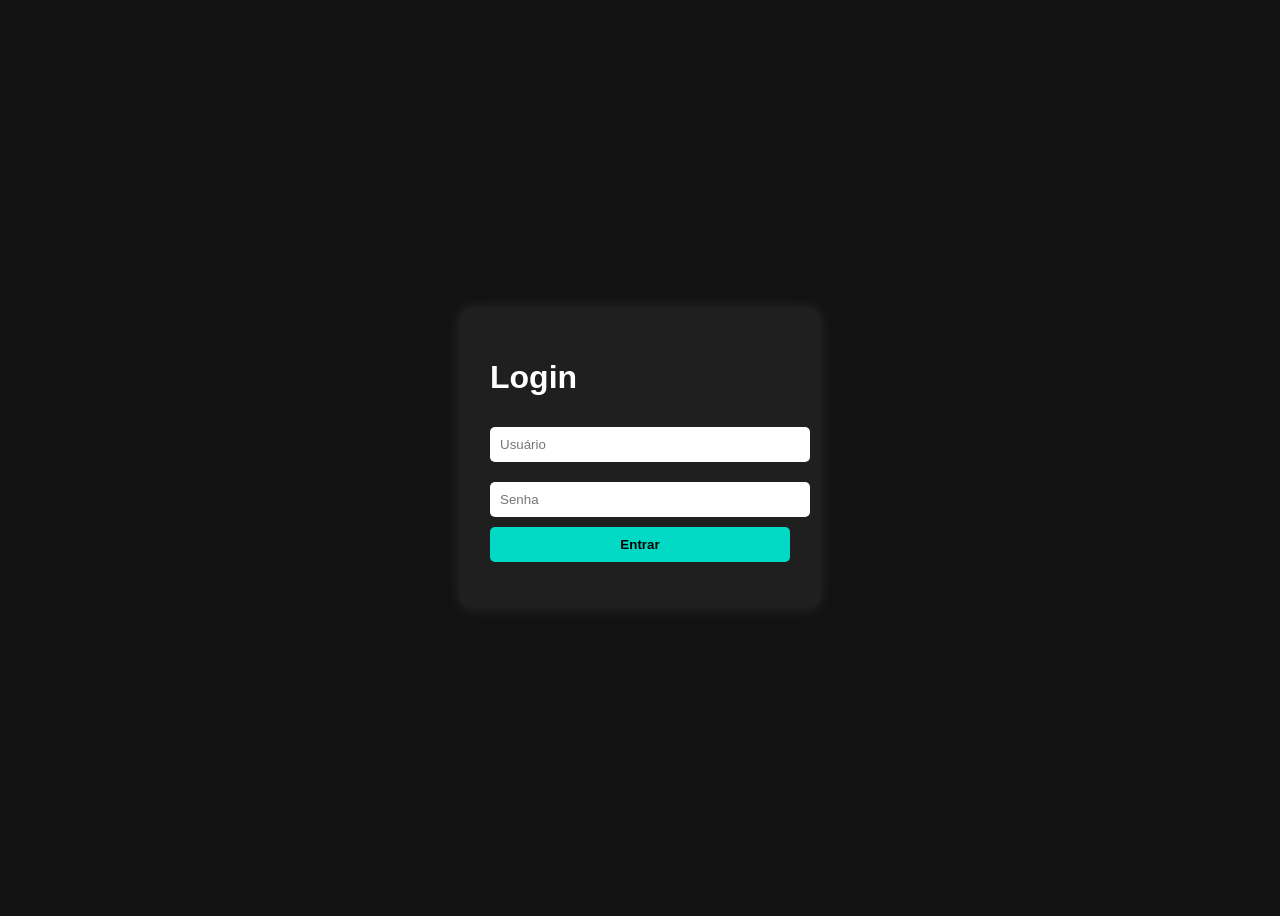
<file: index.html>
<!DOCTYPE html> 
<html lang="pt-br"> 
<head> 
  <meta charset="UTF-8"> 
  <meta name="viewport" content="width=device-width, initial-
scale=1.0"> 
  <title>Tela de Login</title> 
  <link rel="stylesheet" href="style.css"> 
</head> 
<body> 
  <div class="login-container"> 
    <h1>Login</h1> 
    <form id="loginForm"> 
        <input type="text" id="usuario" placeholder="Usuário"> 
        <input type="password" id="senha" placeholder="Senha"> 
        <button type="submit">Entrar</button>  
      <p id="mensagem"></p> 
    </form> 
  </div> 
  <script src="script.js"></script> 
</body> 
</html>
</file>
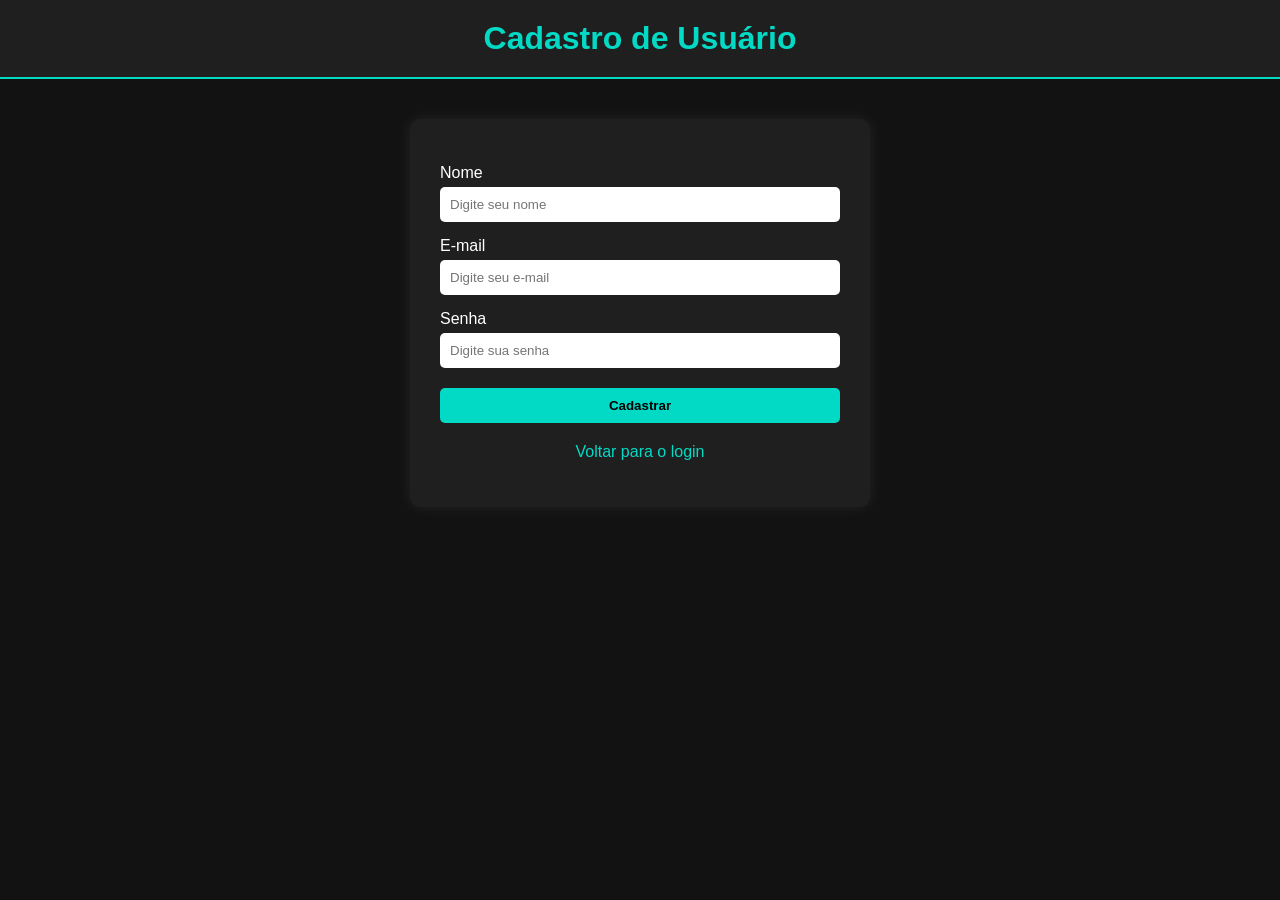
<file: cadastro.html>
<!DOCTYPE html>
<html lang="pt-BR">
<head>
  <meta charset="UTF-8">
  <meta name="viewport" content="width=device-width, initial-scale=1.0">
  <title>Cadastro de Usuário</title>
  <style>
    body {
      margin: 0;
      font-family: Arial, sans-serif;
      background-color: #121212;
      color: #ffffff;
    }

    header {
      background-color: #1f1f1f;
      padding: 20px;
      text-align: center;
      border-bottom: 2px solid #03dac6;
    }

    header h1 {
      margin: 0;
      color: #03dac6;
    }

    main {
      max-width: 400px;
      margin: 40px auto;
      background-color: #1f1f1f;
      padding: 30px;
      border-radius: 10px;
      box-shadow: 0 0 15px rgba(255, 255, 255, 0.08);
    }

    label {
      display: block;
      margin-top: 15px;
      margin-bottom: 5px;
    }

    input {
      width: 100%;
      padding: 10px;
      border: none;
      border-radius: 5px;
      box-sizing: border-box;
    }

    button {
      width: 100%;
      margin-top: 20px;
      padding: 10px;
      background-color: #03dac6;
      color: #000000;
      border: none;
      border-radius: 5px;
      font-weight: bold;
      cursor: pointer;
    }

    button:hover {
      background-color: #00bfa5;
    }

    p {
      text-align: center;
      margin-top: 20px;
    }

    a {
      color: #03dac6;
      text-decoration: none;
    }
  </style>
</head>
<body>
  <header>
    <h1>Cadastro de Usuário</h1>
  </header>

  <main>
    <form>
      <label for="nome">Nome</label>
      <input type="text" id="nome" placeholder="Digite seu nome">

      <label for="email">E-mail</label>
      <input type="email" id="email" placeholder="Digite seu e-mail">

      <label for="senha">Senha</label>
      <input type="password" id="senha" placeholder="Digite sua senha">

      <button type="submit">Cadastrar</button>
    </form>

    <p><a href="index.html">Voltar para o login</a></p>
  </main>
</body>
</html>
</file>
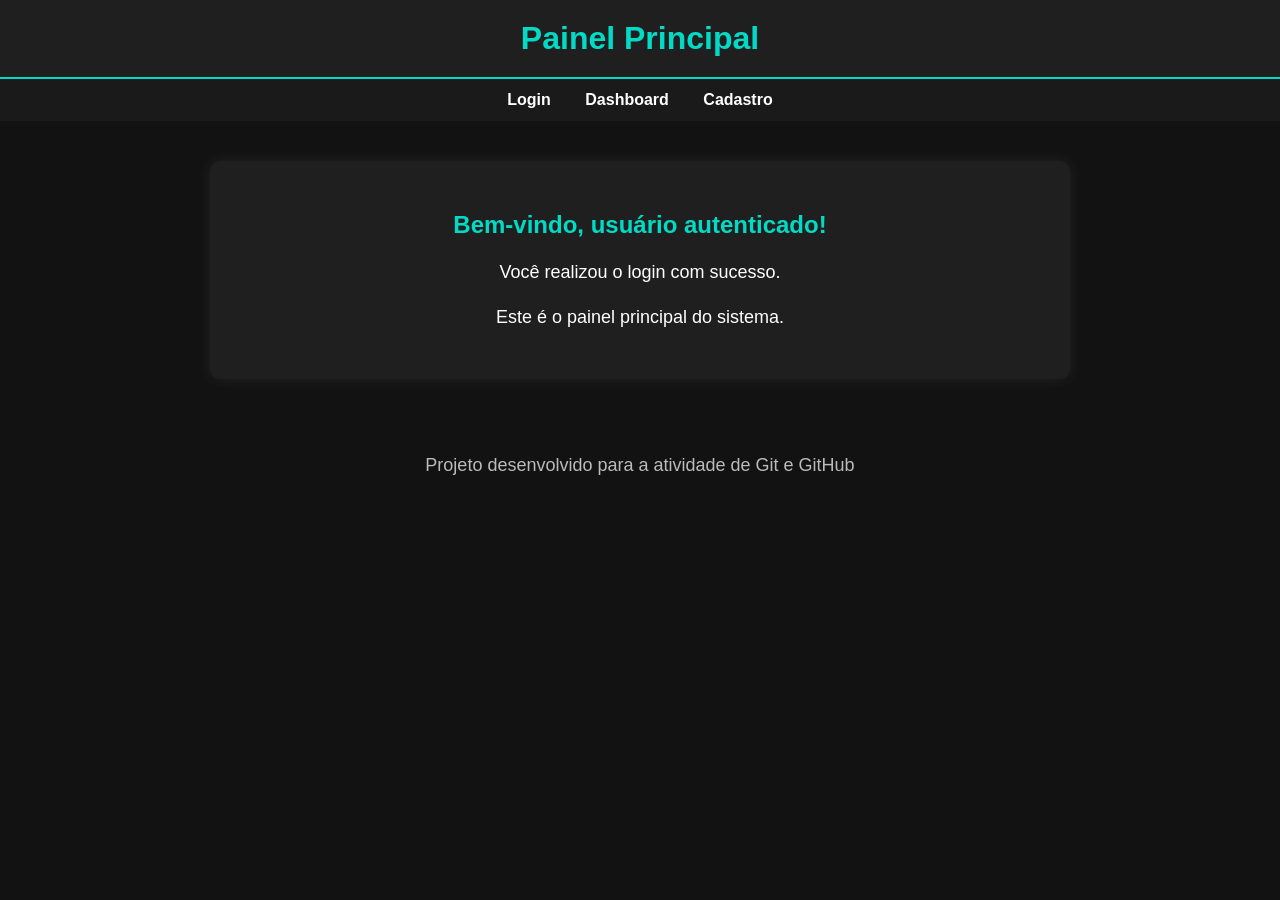
<file: dashboard.html>
<!DOCTYPE html>
<html lang="pt-BR">
<head>
  <meta charset="UTF-8">
  <meta name="viewport" content="width=device-width, initial-scale=1.0">
  <title>Dashboard</title>
  <style>
    body {
      margin: 0;
      font-family: Arial, sans-serif;
      background-color: #121212;
      color: #ffffff;
    }

    header {
      background-color: #1f1f1f;
      padding: 20px;
      text-align: center;
      border-bottom: 2px solid #03dac6;
    }

    header h1 {
      margin: 0;
      color: #03dac6;
    }

    nav {
      background-color: #1a1a1a;
      padding: 12px;
      text-align: center;
    }

    nav a {
      color: #ffffff;
      text-decoration: none;
      margin: 0 15px;
      font-weight: bold;
    }

    nav a:hover {
      color: #03dac6;
    }

    main {
      max-width: 800px;
      margin: 40px auto;
      background-color: #1f1f1f;
      padding: 30px;
      border-radius: 10px;
      box-shadow: 0 0 15px rgba(255, 255, 255, 0.08);
      text-align: center;
    }

    h2 {
      color: #03dac6;
    }

    p {
      font-size: 18px;
      line-height: 1.5;
    }

    footer {
      text-align: center;
      padding: 15px;
      margin-top: 30px;
      color: #bbbbbb;
      font-size: 14px;
    }
  </style>
</head>
<body>
  <header>
    <h1>Painel Principal</h1>
  </header>

  <nav>
    <a href="index.html">Login</a>
    <a href="dashboard.html">Dashboard</a>
    <a href="cadastro.html">Cadastro</a>
  </nav>

  <main>
    <h2>Bem-vindo, usuário autenticado!</h2>
    <p>Você realizou o login com sucesso.</p>
    <p>Este é o painel principal do sistema.</p>
  </main>

  <footer>
    <p>Projeto desenvolvido para a atividade de Git e GitHub</p>
  </footer>
</body>
</html>
</file>
<file: style.css>
body { 
  font-family: Arial, sans-serif; 
  background-color: #121212; 
  color: #fff; 
  display: flex; 
  justify-content: center; 
  align-items: center; 
  height: 100vh; 
} 
 
.login-container { 
  background-color: #1f1f1f; 
  padding: 30px; 
  border-radius: 10px; 
  box-shadow: 0 0 15px rgba(255, 255, 255, 0.1); 
  width: 300px; 
} 
 
.login-container input { 
  width: 100%; 
  margin: 10px 0; 
  padding: 10px; 
  border: none; 
  border-radius: 5px; 
} 
 
button { 
  width: 100%; 
  padding: 10px; 
  background-color: #03dac6; 
  color: #000; 
  border: none; 
  border-radius: 5px; 
  font-weight: bold; 
  cursor: pointer; 
} 
 
button:hover { 
  background-color: #00bfa5; 
} 
 
#mensagem { 
  margin-top: 10px; 
  color: #ff5252; 
  font-weight: bold; 
}
</file>
